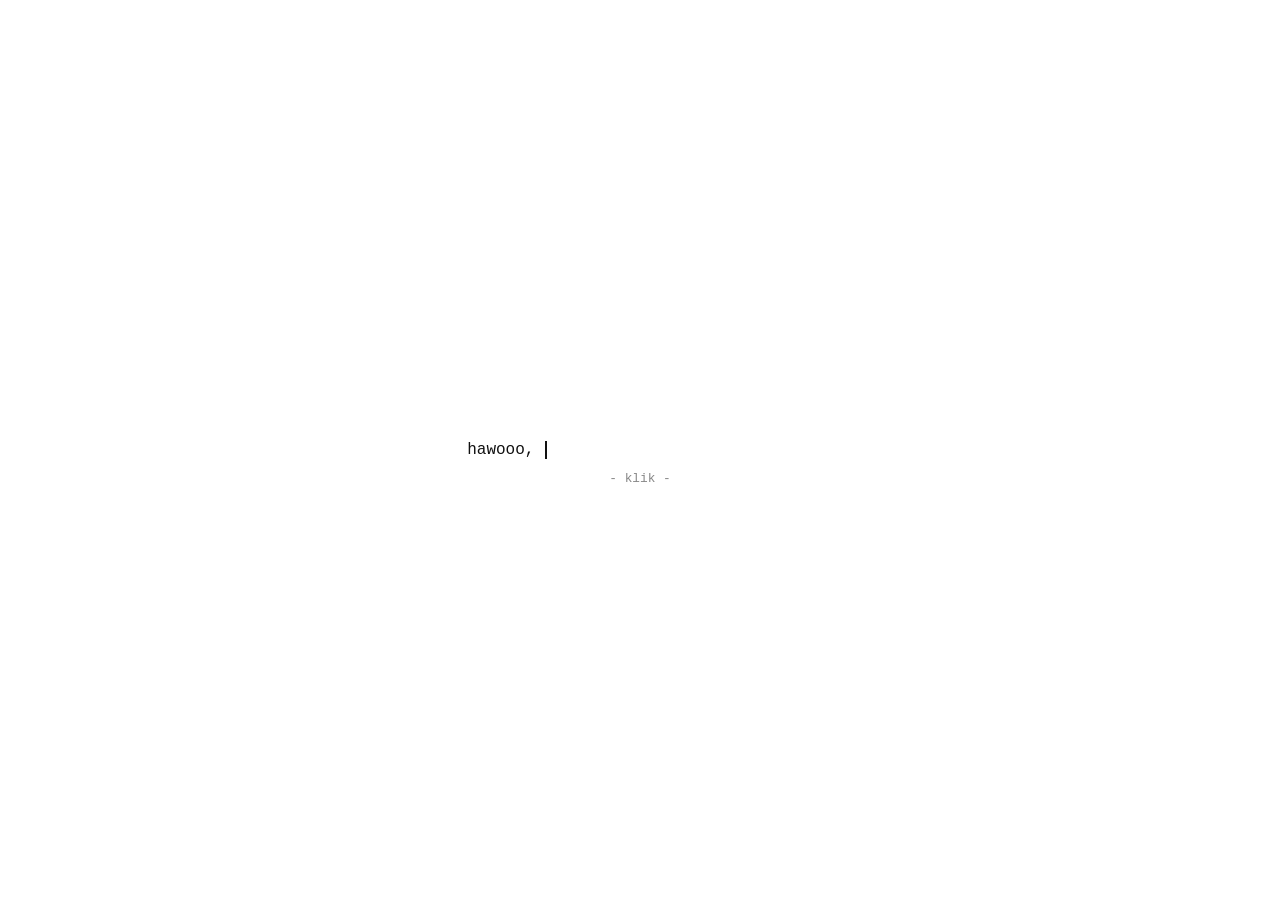
<file: index.html>
<!DOCTYPE html>
<html lang="id">
<head>
  <meta charset="UTF-8">
  <meta name="viewport" content="width=device-width, initial-scale=1">
  <title>Little Surprise</title>
  <link rel="stylesheet" href="style.css">
</head>
<body>
  <!-- Klik di mana saja untuk pindah ke kalimat berikutnya -->
  <main class="intro" id="intro">
    <div class="intro__content">
      <p class="intro__text">
        <span class="intro__ghost" id="ghost"></span>
        <span class="intro__typed"><span id="text"></span><span class="intro__caret" id="caret"></span></span>
      </p>

      <!-- Teks di bawah kalimat utama: ubah/tambah langsung di sini -->
      <p class="intro__sub">- klik -</p>
    </div>
  </main>

  <script src="script.js"></script>
</body>
</html>
</file>
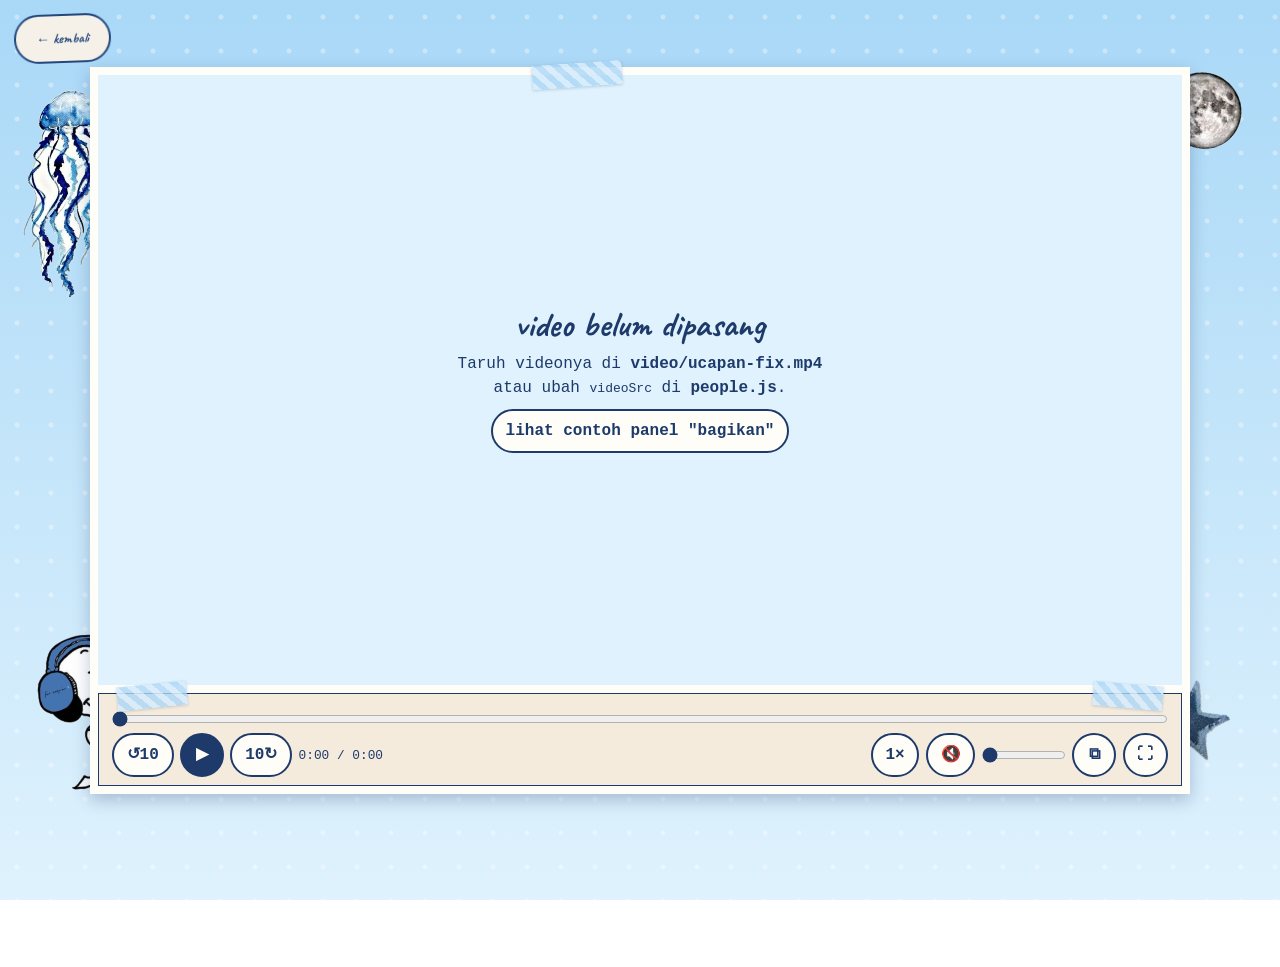
<file: pages/people-who-love-you.html>
<!DOCTYPE html>
<html lang="id">
<head>
  <meta charset="UTF-8">
  <meta name="viewport" content="width=device-width, initial-scale=1, viewport-fit=cover">
  <title>The People Who Love You</title>
  <link rel="icon" type="image/x-icon" href="../assets/snoopy-star.png">
  <link rel="preconnect" href="https://fonts.googleapis.com">
  <link href="https://fonts.googleapis.com/css2?family=Caveat:wght@500;700&display=swap" rel="stylesheet">
  <link rel="stylesheet" href="shared.css">
  <link rel="stylesheet" href="people.css">
</head>
<body>
  <a class="back" id="backLink" href="../landing.html" data-leave>← kembali</a>

  <!-- stiker dekorasi: terlihat di sisi layar kalau videonya tidak memenuhi layar -->
  <div class="decor" aria-hidden="true">
    <img src="../assets/jellyfish.png" style="left:2%; top:10%; width:7vw; rotate:8deg" alt="">
    <img src="../assets/moon.png" style="right:3%; top:8%; width:6vw; rotate:-10deg" alt="">
    <img src="../assets/snoopy-music.png" style="left:3%; bottom:12%; width:11vw; rotate:-5deg" alt="">
    <img src="../assets/star-denim.png" style="right:4%; bottom:16%; width:6vw; rotate:12deg" alt="">
  </div>

  <main class="player" id="player">
    <video id="video" playsinline preload="auto"></video>

    <!-- tampil kalau file video belum ada -->
    <div class="missing" id="missing" hidden>
      <span class="tape" style="top:-12px; left:40%; rotate:-4deg"></span>
      <h2>video belum dipasang</h2>
      <p>Taruh videonya di <b>video/ucapan-fix.mp4</b><br>atau ubah <code>videoSrc</code> di <b>people.js</b>.</p>
      <button class="chip" id="demoEnd">lihat contoh panel "bagikan"</button>
    </div>

    <button class="unmute" id="unmute" hidden>🔊 ketuk untuk menyalakan suara</button>
    <button class="bigplay" id="bigplay" aria-label="Putar" hidden></button>

    <!-- kontrol video -->
    <div class="controls" id="controls">
      <span class="tape" style="top:-10px; left:18px; rotate:-6deg; width:70px"></span>
      <span class="tape" style="top:-10px; right:18px; rotate:5deg; width:70px"></span>
      <input class="seek" id="seek" type="range" min="0" max="1000" value="0" step="1" aria-label="Posisi video">
      <div class="row">
        <button class="ic" id="back10" aria-label="Mundur 10 detik"></button>
        <button class="ic ic--main" id="play" aria-label="Putar / jeda"></button>
        <button class="ic" id="fwd10" aria-label="Maju 10 detik"></button>
        <span class="time" id="time">0:00 / 0:00</span>
        <span class="spacer"></span>
        <button class="chip" id="speed" aria-label="Kecepatan">1×</button>
        <button class="ic" id="mute" aria-label="Bisukan"></button>
        <input class="vol" id="vol" type="range" min="0" max="1" step="0.05" value="1" aria-label="Volume">
        <button class="ic" id="pip" aria-label="Picture in picture" hidden></button>
        <button class="ic" id="fs" aria-label="Layar penuh"></button>
      </div>
    </div>

    <!-- setelah video selesai -->
    <section class="end" id="end" hidden>
      <div class="card">
        <span class="tape" style="top:-12px; left:42%; rotate:-3deg"></span>
        <h2>terima kasih sudah menonton 💙</h2>
        <p class="sub">kirim atau unggah video ini ke sosial mediamu. teks & gambarnya sudah disiapkan otomatis.</p>

        <div class="caption"><p id="caption"></p></div>

        <div class="share">
          <button class="chip chip--main" id="shNative">Bagikan…</button>
          <a class="chip" id="shWa"  target="_blank" rel="noopener">WhatsApp</a>
          <a class="chip" id="shTg"  target="_blank" rel="noopener">Telegram</a>
          <a class="chip" id="shX"   target="_blank" rel="noopener">X</a>
          <a class="chip" id="shFb"  target="_blank" rel="noopener">Facebook</a>
          <button class="chip" id="shIg">Instagram Story</button>
          <button class="chip" id="shCopyText">Salin teks</button>
          <button class="chip" id="shCopyLink">Salin tautan</button>
        </div>
        <p class="msg" id="msg" aria-live="polite"></p>
        <button class="replay" id="replay">↺ putar ulang</button>
      </div>
    </section>
  </main>

  <script src="shared.js"></script>
  <script src="people.js"></script>
</body>
</html>
</file>
<file: style.css>
/* ====== PENGATURAN TAMPILAN (ubah di sini) ====== */
:root {
  --bg-color: #ffffff;        /* warna latar */
  --text-color: #111111;      /* warna teks */
  --caret-color: #111111;     /* warna kursor */
  --font-family: "Courier New", Courier, monospace;
  --font-size: 1rem;          /* ukuran teks */
  --caret-width: 2px;
  --blink-speed: 0.9s;        /* kecepatan kursor berkedip */
  --sub-color: #888888;       /* warna teks bawah */
  --sub-size: 0.8rem;         /* ukuran teks bawah */
  --sub-gap: 12px;            /* jarak dari kalimat utama */
}

* { margin: 0; padding: 0; box-sizing: border-box; }

html, body { height: 100%; }

body {
  background: var(--bg-color);
  color: var(--text-color);
  font-family: var(--font-family);
  font-size: var(--font-size);
}

.intro {
  height: 100%;
  display: flex;
  align-items: center;          /* tengah secara vertikal */
  justify-content: center;      /* tengah secara horizontal */
  cursor: pointer;
  user-select: none;
}

.intro__content { position: relative; }

/* Teks bawah: tidak menggeser posisi kalimat utama */
.intro__sub {
  position: absolute;
  top: 100%;
  left: 50%;
  transform: translateX(-50%);
  margin-top: var(--sub-gap);
  white-space: nowrap;
  color: var(--sub-color);
  font-size: var(--sub-size);
}

.intro__text { position: relative; display: inline-block; white-space: normal; }

/* Salinan tak terlihat dari kalimat penuh: memesan lebar agar posisi teks stabil */
.intro__ghost { visibility: hidden; white-space: pre; }

/* Teks yang sedang diketik, ditumpuk tepat di atas ghost */
.intro__typed { position: absolute; left: 0; top: 0; white-space: pre; }

.intro__caret {
  display: inline-block;
  width: var(--caret-width);
  height: 1.1em;
  margin-left: 1px;
  vertical-align: text-bottom;
  background: var(--caret-color);
  animation: blink var(--blink-speed) steps(1) infinite;
}

/* Saat mengetik/menghapus, kursor tidak berkedip */
.intro__caret.is-busy { animation: none; }

@keyframes blink { 50% { opacity: 0; } }


/* Fade out saat pindah ke landing page */
body { transition: opacity 0.5s ease; }
body.is-leaving { opacity: 0; }
</file>
<file: pages/shared.css>
/* shared.css — fondasi visual untuk 4 halaman di pages/
   Komponen dasar memakai :where() (specificity 0) supaya museum.css / story.css /
   things.css / people.css, yang dimuat SETELAH file ini, selalu menang. */

:root {
  /* palet utama */
  --sky-blue:   #A9C9EA;
  --navy:       #1d3a6b;
  --blue-mid:   #4A7FC1;
  --paper-cream:#FFFDF7;
  --warm-paper: #F5EBDD;
  --soft-white: #FFFFFF;

  /* alias bergaya landing.css (dipakai halaman lain bila perlu) */
  --sky:        #A9D8F7;
  --sky-light:  #DFF2FD;
  --ink:        var(--navy);
  --paper:      var(--paper-cream);
  --tape-color: rgba(150, 205, 245, .75);

  /* font: Caveat & Playfair Display dimuat oleh masing-masing halaman */
  --font-title: "Courier New", Courier, monospace;
  --font-hand:  "Caveat", "Segoe Script", "Bradley Hand", cursive;
  --font-serif: "Playfair Display", Georgia, "Times New Roman", serif;

  --shadow-paper: 0 6px 16px rgba(29, 58, 107, .28);
  --ease: cubic-bezier(.3, .8, .3, 1);
}

*, *::before, *::after { box-sizing: border-box; }
* { margin: 0; padding: 0; }            /* sama seperti landing.css */

html { -webkit-text-size-adjust: 100%; text-size-adjust: 100%; }

:where(body) {
  color: var(--navy);
  background: var(--sky-light);
  font-family: var(--font-title);
  line-height: 1.5;
  -webkit-font-smoothing: antialiased;
}

:where(img)  { max-width: 100%; height: auto; }
:where(a)    { color: var(--blue-mid); text-underline-offset: .2em; transition: color .2s ease; }
:where(a:hover) { color: var(--navy); }

::selection { background: var(--sky-blue); color: var(--navy); }

/* fokus keyboard (garis biru sedang terlihat di latar terang maupun gelap) */
:where(a, button, input, select, textarea, summary, [tabindex]):focus-visible {
  outline: 3px solid var(--blue-mid);
  outline-offset: 3px;
}

/* atribut [hidden] harus selalu menang atas display bawaan halaman */
[hidden] { display: none !important; }

/* ---------- tombol umum (opsional: class="btn") ---------- */
:where(.btn) {
  display: inline-block;
  padding: .6em 1.2em;
  border: 2px solid var(--navy);
  border-radius: 30px;
  background: var(--paper-cream);
  color: var(--navy);
  font: inherit;
  font-weight: 700;
  text-decoration: none;
  cursor: pointer;
  box-shadow: 4px 4px 0 var(--navy);
  transition: transform .2s ease, box-shadow .2s ease;
}
:where(.btn):hover  { transform: translateY(-2px); }
:where(.btn):active { transform: translate(2px, 2px); box-shadow: 2px 2px 0 var(--navy); }

/* ---------- .back : tautan kembali ---------- */
.back{
  position: fixed;
  top: max(14px, env(safe-area-inset-top));
  left: max(14px, env(safe-area-inset-left));
  z-index: 100;
  padding: 12px 20px;

  border: 2px solid #24477d;
   border-radius: 30px;

  background: #f5f1e8;
  color: #24477d;

  text-decoration: none;
  font-family: var(--font-hand);
  font-size: 14px;
  font-weight: bold;
  cursor: pointer;
  rotate: -2deg;
  transition: rotate .25s var(--ease), translate .25s var(--ease), box-shadow .25s ease
}
/* .back {
  position: fixed;
  top: max(14px, env(safe-area-inset-top));
  left: max(14px, env(safe-area-inset-left));
  z-index: 100;
  padding: .35em .9em;
  background: var(--paper-cream);
  color: var(--navy);
  font-family: var(--font-hand);
  font-size: 1.25rem;
  line-height: 1.2;
  text-decoration: none;
  border: 1.5px solid var(--navy);
  box-shadow: 3px 3px 0 rgba(29, 58, 107, .55);
  rotate: -2deg;
  transition: rotate .25s var(--ease), translate .25s var(--ease), box-shadow .25s ease;
} */
.back:hover, .back:focus-visible {
  color: var(--navy);
  rotate: 0deg;
  translate: 0 -2px;
  box-shadow: 4px 5px 0 rgba(29, 58, 107, .55);
}

/* ---------- .tape : selotip washi (posisi/rotasi/lebar bisa lewat style inline) ---------- */
:where(.tape) {
  position: absolute;
  z-index: 3;
  width: 38%;
  height: 24px;
  background:
    repeating-linear-gradient(45deg, rgba(255,255,255,.55) 0 6px, rgba(255,255,255,.15) 6px 12px),
    var(--tape-color);
  box-shadow: 0 1px 3px rgba(29, 58, 107, .2);
  pointer-events: none;
}
:where(.tape--top) { top: -12px; left: 50%; translate: -50% 0; rotate: -3deg; }

/* ---------- .ph : placeholder foto (hilang otomatis kalau sudah ada <img>) ---------- */
:where(.ph) {
  position: relative;
  background: repeating-linear-gradient(45deg, #E4EFFA 0 10px, #D3E4F5 10px 20px);
  box-shadow: inset 0 0 0 1px rgba(29, 58, 107, .12);
  color: rgba(29, 58, 107, .5);
  font-family: var(--font-title);
  font-size: .75rem;
  letter-spacing: .1em;
}
:where(.ph):empty::before {
  content: "[ foto ]";
  position: absolute;
  inset: 0;
  display: grid;
  place-items: center;
  text-align: center;
  pointer-events: none;
}
:where(.ph) > img { display: block; width: 100%; height: 100%; object-fit: cover; }

/* ---------- .reveal : muncul saat di-scroll (dikendalikan shared.js) ---------- */
:where(.reveal) { transition: opacity .7s ease, translate .7s var(--ease); }
@media (prefers-reduced-motion: no-preference) {
  /* tersembunyi HANYA bila JS aktif (.reveal-ready), kalau tidak, selalu terlihat */
  .reveal-ready .reveal:not(.is-revealed) { opacity: 0; translate: 0 24px; }
}

/* ---------- .finale : kalimat penutup ---------- */
:where(.finale) {
  margin-inline: auto;
  text-align: center;
  font-family: var(--font-hand);
  font-size: clamp(1.5rem, 4vw, 2.4rem);
  line-height: 1.3;
  color: var(--navy);
}

/* ---------- transisi pindah halaman ---------- */
html.is-leaving body { opacity: 0; transition: opacity .3s ease; }

/* ---------- gerak dikurangi ---------- */
@media (prefers-reduced-motion: reduce) {
  *, *::before, *::after {
    animation-duration: .01ms !important;     /* !important disengaja: mengalahkan animasi tiap halaman */
    animation-iteration-count: 1 !important;
    transition-duration: .01ms !important;
    scroll-behavior: auto !important;
  }
}
</file>
<file: pages/people.css>
/* people.css — pemutar video ucapan. */
body{background:radial-gradient(circle,rgba(255,255,255,.35) 0 2px,transparent 3px) 0 0/34px 34px,linear-gradient(180deg,var(--sky),var(--sky-light)) fixed;min-height:100svh}
.decor{position:fixed;inset:0;z-index:0;pointer-events:none;overflow:hidden}.decor img{position:absolute}
.player{position:relative;z-index:1;width:min(1100px,calc(100% - 1.5rem));margin:4.2rem auto 2rem;padding:8px;background:var(--paper-cream);box-shadow:var(--shadow-paper)}
.player video{display:block;width:100%;max-height:74svh;aspect-ratio:16/9;object-fit:contain;background:#000}
.player:fullscreen{width:100%;margin:0;padding:0;background:#000}.player:fullscreen video{max-height:none;height:100%}
.controls{position:relative;margin-top:8px;padding:.7rem .8rem .5rem;background:var(--warm-paper);border:1.5px solid var(--navy)}
.player:fullscreen .controls{position:absolute;left:12px;right:12px;bottom:12px;margin:0}
.seek{display:block;width:100%;height:28px;accent-color:var(--navy);cursor:pointer}
.row{display:flex;flex-wrap:wrap;align-items:center;gap:.4rem}
.spacer{flex:1}.time{font-size:.8rem;white-space:nowrap}
.ic,.chip{min-width:44px;min-height:44px;padding:0 .8rem;border:2px solid var(--navy);border-radius:24px;background:var(--paper-cream);color:var(--navy);font:inherit;font-weight:700;cursor:pointer;text-decoration:none;display:inline-flex;align-items:center;justify-content:center;transition:translate .2s,background .2s}
.ic:hover,.chip:hover{background:var(--sky-light);translate:0 -2px}.ic--main{background:var(--navy);color:var(--paper-cream)}.ic--main:hover{background:var(--blue-mid)}
.chip--main{background:var(--navy);color:var(--paper-cream)}
.vol{width:84px;accent-color:var(--navy)}
.missing,.end{position:absolute;display:grid;place-items:center;text-align:center}
.missing{inset:8px 8px auto 8px;aspect-ratio:16/9;max-height:74svh;background:var(--sky-light);padding:1rem;align-content:center;gap:.6rem}
.missing h2,.card h2{font-family:var(--font-hand);font-size:2.2rem;line-height:1}
.missing .tape,.card .tape{width:90px}
.unmute{position:absolute;top:18px;right:18px;z-index:3;padding:.5em 1em;border:2px solid var(--navy);border-radius:24px;background:var(--paper-cream);color:var(--navy);font:inherit;cursor:pointer;box-shadow:3px 3px 0 var(--navy)}
.bigplay{position:absolute;z-index:3;top:calc(50% - 36px - 40px);left:calc(50% - 42px);width:84px;height:84px;border-radius:50%;border:3px solid var(--navy);background:var(--paper-cream);color:var(--navy);font-size:2rem;cursor:pointer;box-shadow:4px 4px 0 var(--navy)}
.end{inset:0;z-index:4;padding:1rem;background:rgba(14,28,56,.72);overflow:auto}
.card{position:relative;width:min(560px,100%);max-height:100%;overflow:auto;padding:2rem 1.4rem 1.4rem;background:var(--paper-cream);box-shadow:var(--shadow-paper)}
.card .sub{margin:.5rem auto 1rem}
.caption{padding:.8rem 1rem;margin-bottom:1rem;background:var(--warm-paper);border-left:4px solid var(--blue-mid);text-align:left;font-family:var(--font-hand);font-size:1.35rem;line-height:1.2}
.share{display:flex;flex-wrap:wrap;gap:.5rem;justify-content:center}
.msg{min-height:1.6em;margin-top:.8rem;font-size:.85rem}
.replay{margin-top:.4rem;border:0;background:none;color:var(--navy);font-family:var(--font-hand);font-size:1.5rem;cursor:pointer;text-decoration:underline}
@media (max-width:600px){.vol{display:none}.time{order:9;width:100%}.player{margin-top:3.8rem}.bigplay{top:calc(50% - 82px)}}
</file>
